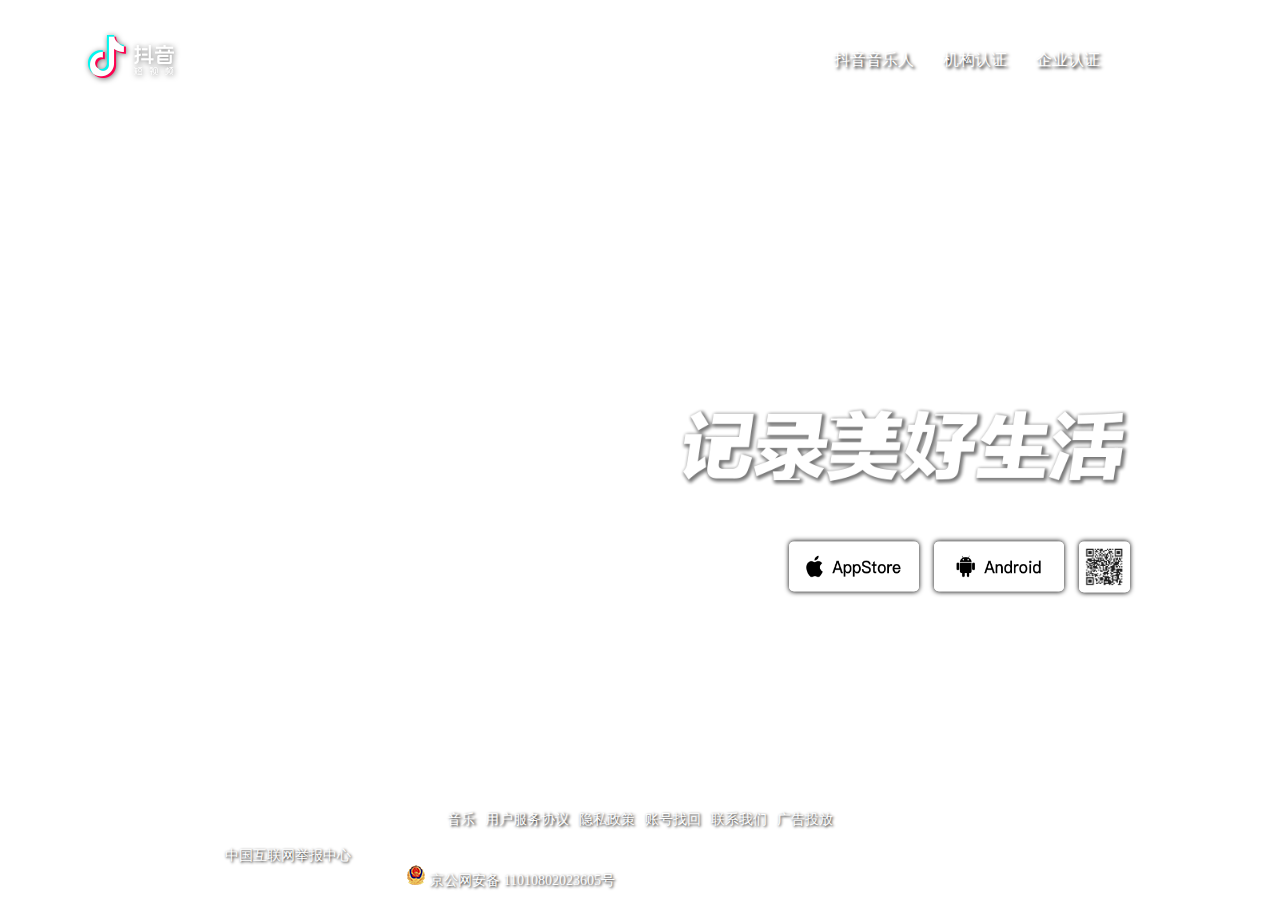
<file: douyin/index.html>
<!DOCTYPE html>
<html>
<head>
  <meta charset="utf-8">
  <title>【抖音短视频】记录美好生活-Douyin.com</title>
  <meta name="keywords" content="抖音、抖音音乐、抖音短视频、抖音官网、amemv">
  <meta name="description" content="抖音短视频，一个旨在帮助大众用户表达自我，记录美好生活的短视频分享平台。应用人工智能技术为用户创造丰富多样的玩法，让用户在生活中轻松快速产出优质短视频。">
  <link rel="stylesheet" type="text/css" href="./css/index.css">
</head>
<body>
  <div class="page-container">
    <div class="page-video-bg">
      <video muted="" loop="loop" autoplay="autoplay"  src="https://s3.bytecdn.cn/aweme/resource/web/static/image/index/tvc-v2_30097df.mp4"></video>
    </div>
    <div class="page-content">
      <header class="header claerFloat">
        <div class="header-left">
          <a href="https://www.douyin.com/"><img src="./images/logo.png" alt="logo"></a>
        </div>
        <div class="header-right">
          <ul class="header-links">
            <li class="header-links-item">
              <a href="https://musician.douyin.com/">抖音音乐人</a>
            </li>
            <li class="header-links-item">
              <a href="https://www.douyin.com/certification/agency/enter/">机构认证</a>
            </li>
            <li class="header-links-item">
              <a href="https://www.douyin.com/enterprise_auth/">企业认证</a>
            </li>
          </ul>
        </div>
      </header>
      <div class="page-mainer">
        <div class="slogan"><img src="./images/slogan.png" alt="image"></div>
        <div class="btn-list">
          <a class="icon-appstore" href="https://itunes.apple.com/us/app/a.me-yin-le-duan-shi-pin-she-qu/id1142110895?l=zh&ls=1&mt=8"><img src="./images/appstore.png" alt="appstore"></a>
          <a class="icon-android" href="http://s.toutiao.com/UsMYE/"><img src="./images/android.png" alt="android"></a>
          <a class="icon-QRcode"><img src="./images/QRcode.png" alt="QRcode"></a>
        </div>
      </div>
      <footer class="page-footer">
        <nav class="nav-warpper"><span>|</span> 
          <a href="/cnl_music/music_tab/">音乐</a> <span>|</span>
          <a href="/agreement/">用户服务协议</a> <span>|</span> 
          <a href="/privacy/">隐私政策</a> <span>|</span> 
          <a href="/recovery_account/">账号找回</a> <span>|</span> 
          <a href="/aboutus/">联系我们</a> <span>|</span> 
          <a href="https://ad.toutiao.com/promotion/?source2=dou">广告投放</a> <span>|</span>
        </nav>
        <div class="feedback-info">
          <p><span id="copyYear">2018</span>&nbsp;&copy;&nbsp;抖音&nbsp;&nbsp;|&nbsp;京ICP备16016397号-3&nbsp;|&nbsp;北京微播视界科技有限公司 |&nbsp; 京B2-20170846</p>
          <p><a target="_blank" href="http://www.12377.cn/">中国互联网举报中心</a>&nbsp;|&nbsp;网络文化许可证-京网文-（2016）2282-264号&nbsp;|&nbsp;违法和不良信息举报：010-83434212&nbsp;|&nbsp;举报邮箱：jubao@douyin.com</p>  
          <div class="gongan-box"><img src="./images/gongan.png"> <a target="_blank" href="http://www.beian.gov.cn/portal/registerSystemInfo?recordcode=11010802023605">京公网安备 11010802023605号</a> <span>&nbsp; | &nbsp;地址&nbsp;:&nbsp;北京市海淀区知春路51号4层408&nbsp;</span>
          </div>
        </div>
      </footer>
    </div>
  </body>
  </html>
</file>
<file: douyin/css/index.css>
*{
  margin: 0;
  padding: 0;
}

html,body{
  height: 100%;
}

.page-container{
  position: relative;
  height: 100%;
}

.page-video-bg{
  height: 100%;
}

.page-video-bg video {
  display: block;
  width: 100%;
  height: 100%;
  object-fit: cover;
}

.page-content{
  position: absolute;
  top: 0;
  left: 0;
  width: 100%;
  height: 100%;
  color: #fff;
}

.header-right{
  position: absolute;
  right:80px;
  margin-top: 30px;
  padding-top: 20px;
  padding-right: 100px;
  text-align: right;
}

.header-links-item{
  display: inline-block;
  vertical-align: middle; 
  margin-left: 25px;
  text-shadow: black 0.1em 0.1em 0.2em
}

.header-links-item a{
  color: #fff;
  text-decoration: none;
}

.header-right ul li a{
  color: #fff
}

.header-left{
  margin-left: 68px;
  position: absolute;
  left: 15px;
  top:30px;
}

.page-mainer{
  width: 500px; 
  position: absolute; 
  top: 50%; 
  transform: translateY(-50%); 
  margin-top: 50px; 
  right: 150px;
}

.slogan{
  float: right; 
  width: 450px; 
  margin-bottom: 50px; 
}

.slogan img{
  width: 100%;
}

.btn-list{
  display: flex;
  float: right; 
  letter-spacing: -4px;
  font-size: 0px; 
}

.icon-appstore img{
  width: 130px;
  height: 50px;
  margin-left: 15px;
  border-radius: 5px;
  box-shadow:0 0 5px 0 #000000;
}

.icon-appstore img:hover{
  font-weight: bold;
  opacity: 0.9;
  box-shadow:0 0 5px 0 #000000;
}

.icon-android img{
  width: 130px;
  height: 50px;
  margin-left: 15px;
  border-radius: 5px;
  box-shadow:0 0 5px 0 #000000;
}

.icon-android img:hover{
  font-weight: bold;
  opacity: 0.9;
  box-shadow:0 0 5px 0 #000000;
}

.icon-QRcode img{
  width: 51.29px;
  height: 51.29px;
  margin-left: 15px;
  border-radius: 5px;
  cursor: pointer;
  transition: all 0.6s;
  box-shadow:0 0 5px 0 #000000;
}

.icon-QRcode img:hover{
  transform: scale(5);
  text-align: left;
}

.page-footer{
  font-size: 14px;
  position: absolute;
  text-align: center;
  bottom: 10px;
  width: 100%
}

.page-footer nav a{
  color: #fff;
  text-decoration: none;
  text-shadow: black 0.1em 0.1em 0.2em
}

.page-footer div a{
  color: #fff;
  text-decoration: none;
  text-shadow: black 0.1em 0.1em 0.2em
}
</file>
